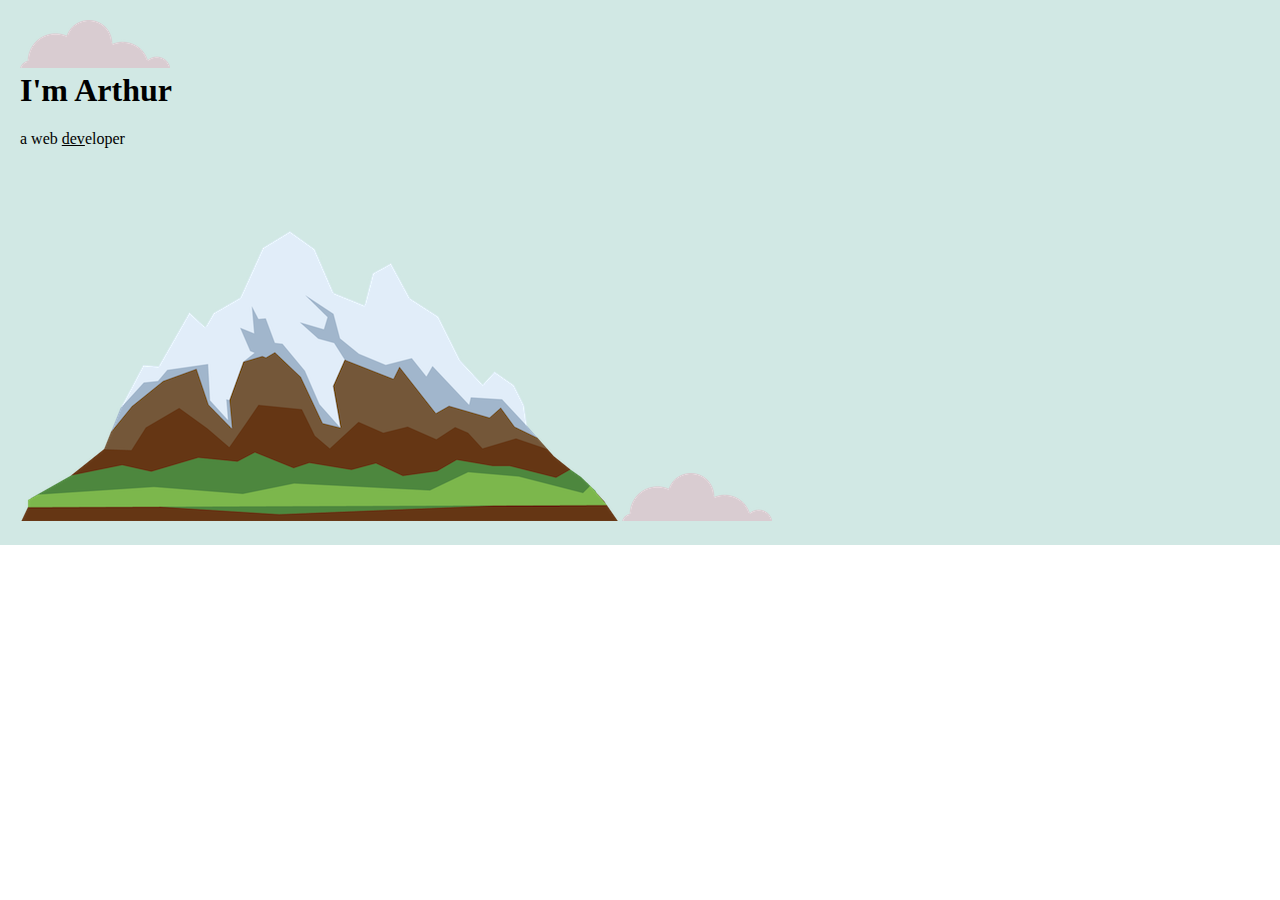
<file: CSS - My Site/index.html>
<!DOCTYPE html>
<html lang="en" dir="ltr">
  <head>
    <meta charset="utf-8">
    <title>Arthur Luz</title>
    <link rel="stylesheet" href="css/styles.css">
    <link rel="icon" href="favicon.ico">
  </head>
  <body>
    <div class="top-container">
      <img src="images\cloud.png" alt="cloud-img">
      <h1>I'm Arthur</h1>
      <p>a web <span class="dev">dev</span>eloper</p>
      <img src="images\mountain.png" alt="mountain-img">
      <img src="images\cloud.png" alt="cloud-img">
    </div>
    <div class="middle-container">

    </div>
    <div class="bottom-container">

    </div>
  </body>
</html>
</file>
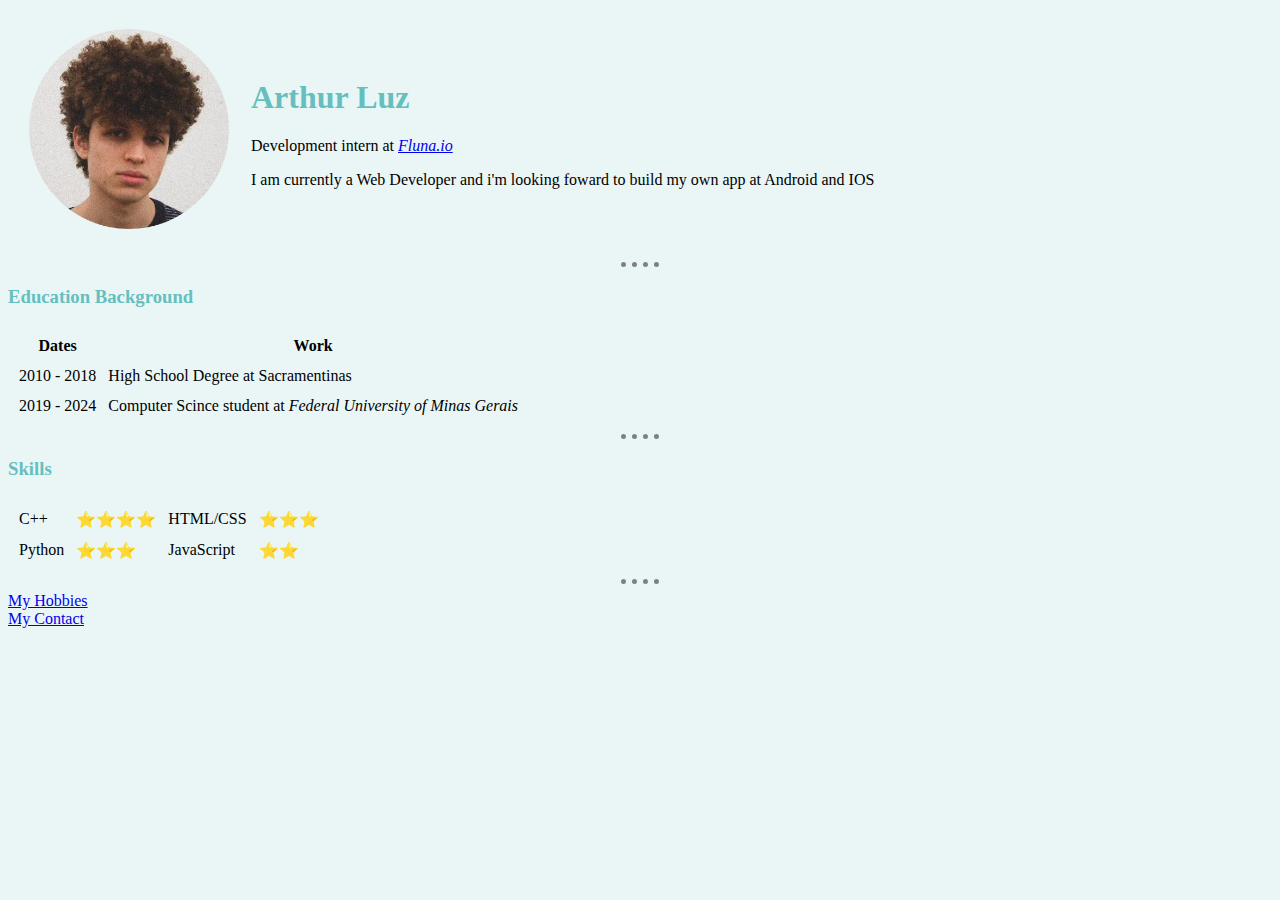
<file: HTML - Personal Site/index.html>
<!DOCTYPE html>
 <html lang="en" dir="ltr">

 <head>
   <meta charset="utf-8">
   <title>Arthur's Personal Site</title>
   <link rel="stylesheet" href="css\styles.css">
 </head>

 <body>
   <table cellspacing="20">
     <tr>
       <td><img src="images\48665766-modified.png" alt="Arthur profile picture" width="200" height="200"></td>
       <td>
         <h1>Arthur Luz</h1>
         <p>Development intern at <em><a href="https://www.fluna.io/">Fluna.io</a></em></p>
         <p>I am currently a Web Developer and i'm looking foward to build my own app at Android and IOS</p>
       </td>
     </tr>
   </table>
   <hr>
   <h3>Education Background</h3>
   <table cellspacing="10">
     <thead>
       <th>Dates</th>
       <th>Work</th>
     </thead>
     <tbody>
       <tr>
         <td>2010 - 2018</td>
         <td>High School Degree at Sacramentinas</td>
       </tr>
       <tr>
         <td>2019 - 2024</td>
         <td>Computer Scince student at <em>Federal University of Minas Gerais</em></td>
       </tr>
     </tbody>
     <tfoot>
     </tfoot>
   </table>
   <hr>
   <h3>Skills</h3>
   <table cellspacing="10">
     <tr>
       <td>C++</td>
       <td>⭐⭐⭐⭐</td>
       <td>HTML/CSS</td>
       <td>⭐⭐⭐</td>
     </tr>
     <tr>
       <td>Python</td>
       <td>⭐⭐⭐</td>
       <td>JavaScript</td>
       <td>⭐⭐</td>
     </tr>
   </table>
   <hr>
   <a href="hobbies.html">My Hobbies</a>
   <br>
   <a href="contact.html">My Contact</a>

 </body>

 </html>
</file>
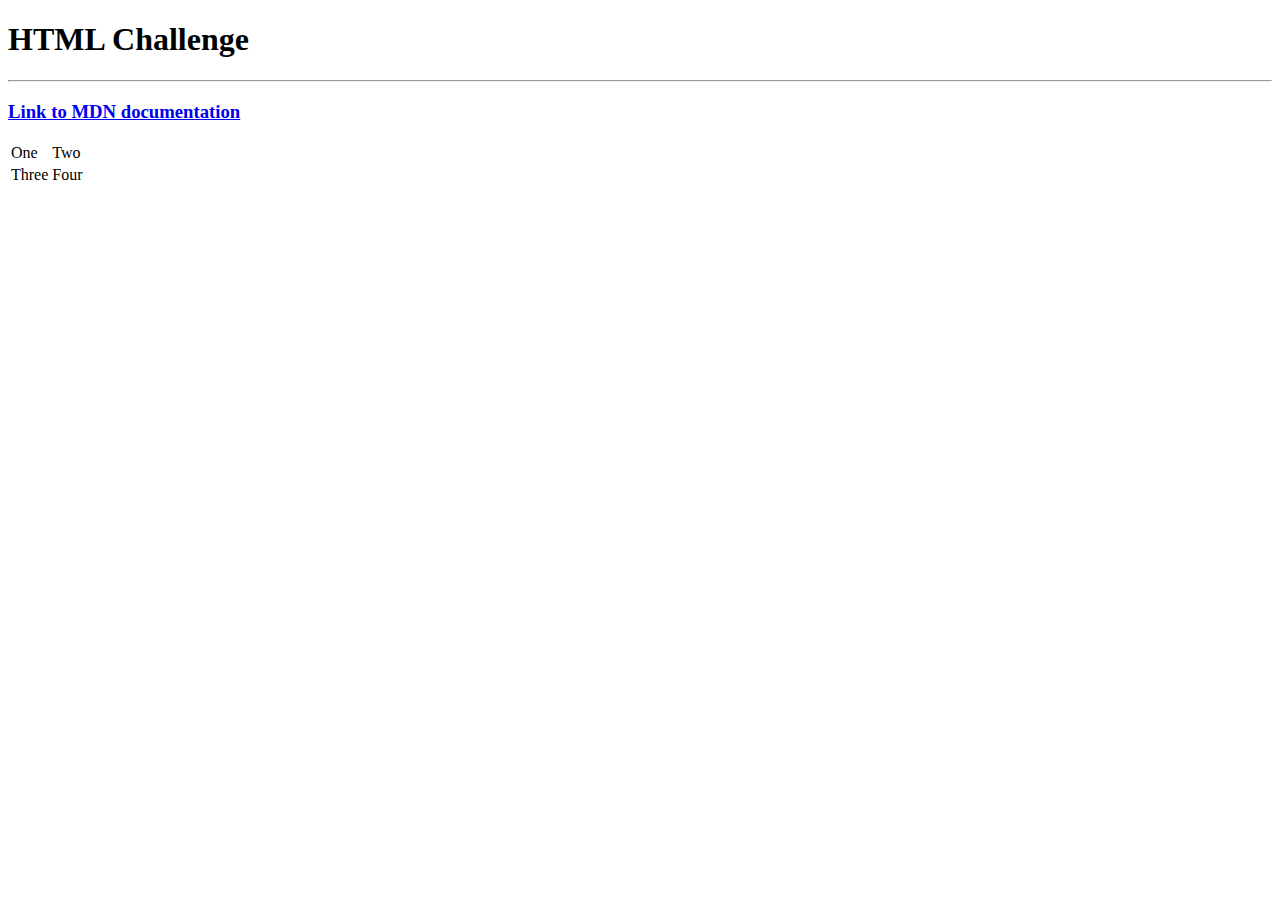
<file: ex1.html>
<!DOCTYPE html>
<html lang="en" dir="ltr">
  <head>
    <meta charset="utf-8">
    <title>Exercicio</title>
  </head>
  <body>
    <h1>HTML Challenge</h1>
    <hr>
    <h3><a href="https://www.appbrewery.co/p/web-development-course-resources/">Link to MDN documentation</a></h3>
    <table>
      <tr>
        <td>One</td>
        <td>Two</td>
      </tr>
      <tr>
        <td>Three</td>
        <td>Four</td>
      </tr>
    </table>
  </body>
</html>
</file>
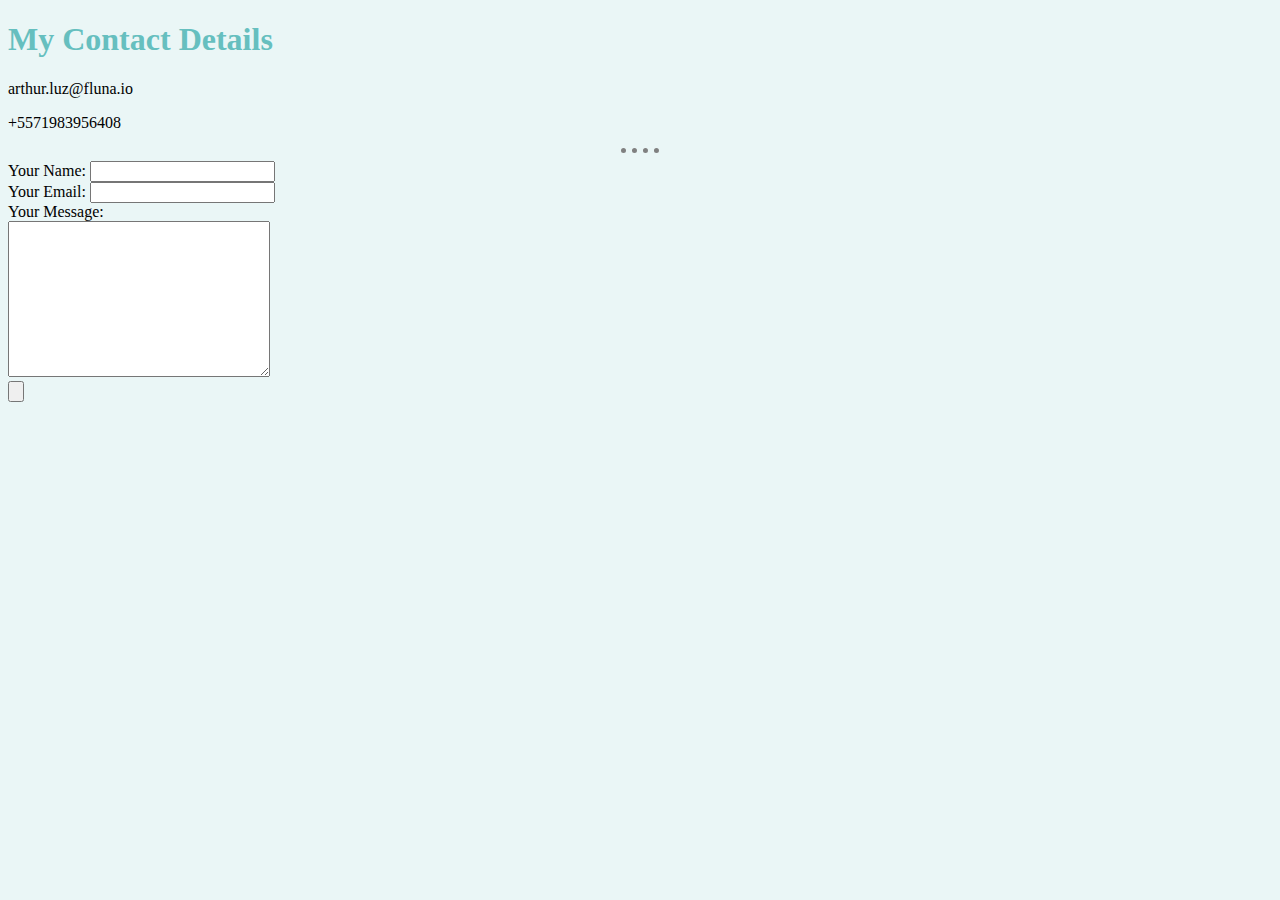
<file: HTML - Personal Site/contact.html>
<!DOCTYPE html>
<html lang="en" dir="ltr">
  <head>
    <meta charset="utf-8">
    <title>Contact me</title>
    <link rel="stylesheet" href="css\styles.css">
  </head>
  <body>
    <h1>My Contact Details</h1>
    <p>arthur.luz@fluna.io</p>
    <p>+5571983956408</p>
    <hr>
    <form action="mailto:arthurluz.contato@gmail.com" method="post" enctype="text/plain">
      <label>Your Name:</label>
      <input type="text" name="yourName" value=""><br>
      <label>Your Email:</label>
      <input type="email" name="yourEmail"><br>
      <label>Your Message:</label><br>
      <textarea name="yourMessage" rows="10" cols="30"></textarea><br>
      <input type="submit" name="" value="">
    </form>
  </body>
</html>
</file>
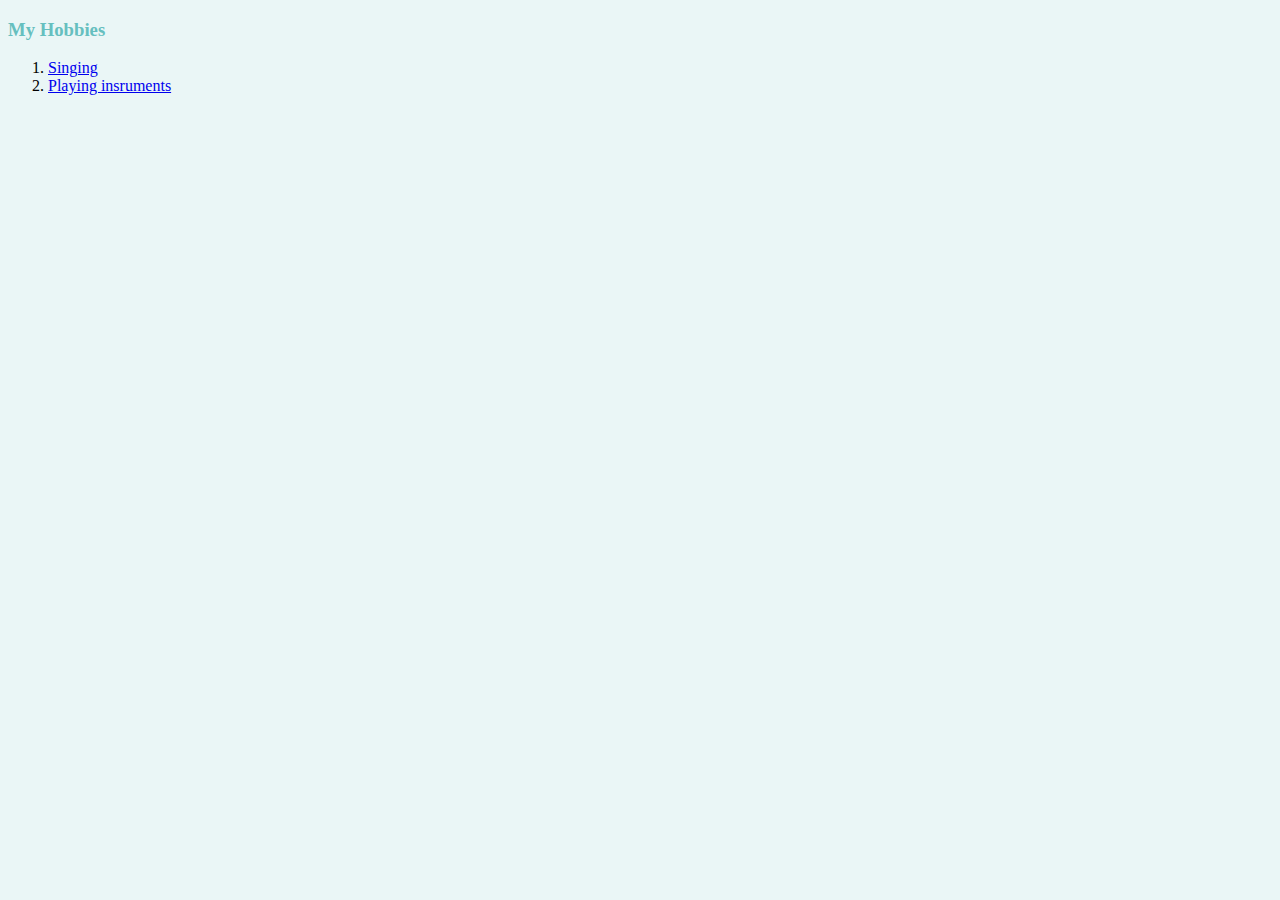
<file: HTML - Personal Site/hobbies.html>
<!DOCTYPE html>
<html lang="en" dir="ltr">

<head>
  <meta charset="utf-8">
  <title>My Hobbies</title>
  <link rel="stylesheet" href="css\styles.css">
</head>

<body>
  <h3>My Hobbies</h3>
  <ol>
    <li><a href="https://www.youtube.com/watch?v=20il4SGgaCw">Singing</a></li>
    <li><a href="https://www.youtube.com/watch?v=MfXfrTeg9eM">Playing insruments</a></li>
  </ol>
</body>

</html>
</file>
<file: CSS - My Site/css/styles.css>
body {
  margin: 0;
}

div {
  padding: 20px;
}

.top-container {
  background-color: #D1E8E4;

}

.middle-container {
}

.bottom-container {
}

h1 {
  margin-top: 0;
}

.dev {
  text-decoration: underline;
}
</file>
